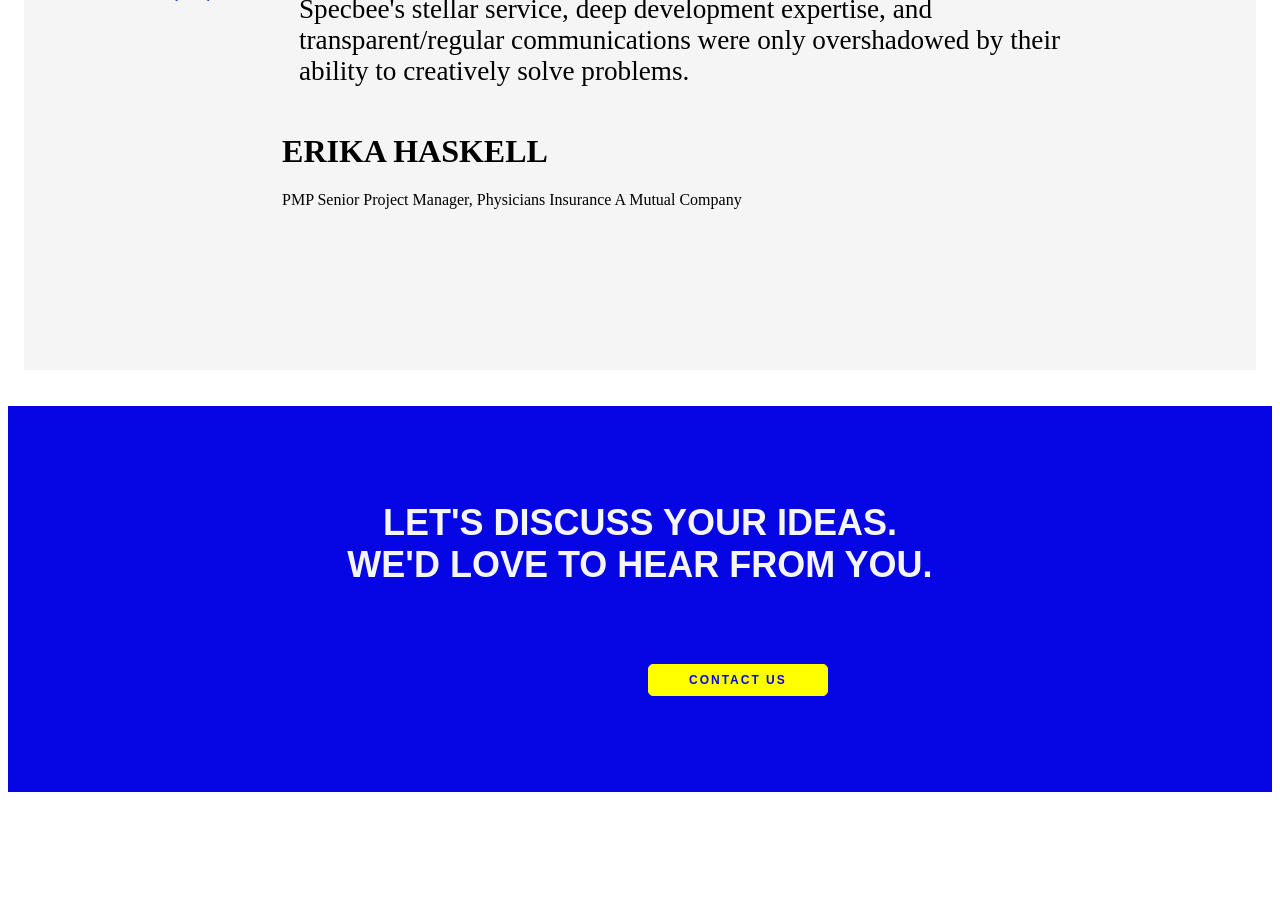
<file: specbee/testimony.html>
<!DOCTYPE html>
<html lang="en">
<head>
    <meta charset="UTF-8">
    <meta name="viewport" content="width=device-width, initial-scale=1.0">
    <title>Document</title>
    <!-- <link rel="stylesheet" href="testimony.css"> -->
    <link rel="stylesheet" href="styles/testimony.css">

</head>
<body>
    <div class="testimony">
        <div class="testimony__info">
            <div class="testimony-quotes">
                <svg width="60" height="50" viewBox="0 0 113 61" fill="#0020f6" xmlns="http://www.w3.org/2000/svg">
                    <path
                        d="M8.22593 31.3316V0.0342193H53.4604V31.3316L14.8277 62.3844L0.401592 55.7826L8.22593 31.3316ZM67.642 0.0342193H112.876V31.3316L74.2438 62.3844L60.0622 55.7826L67.642 31.3316V0.0342193Z">
                    </path>
                </svg>
            </div>
            <p class="testimony__text">Specbee's stellar service, deep development expertise, and
                transparent/regular communications were only overshadowed by their ability to creatively solve problems.
            </p>
            <div class="testimony__client-info">
                <h1 class="testimony__name">ERIKA HASKELL</h1>
                <p class="testimony__des">PMP Senior Project Manager, Physicians Insurance A Mutual Company
                </p>
            </div>
        </div>
    </div>
    <div class="contact">
        <h3 class="contact__title">LET'S DISCUSS YOUR IDEAS.<br> WE'D LOVE TO HEAR FROM YOU.</h3>
        <a class="contact__button" href="#">CONTACT US</a>
    </div>

</body>
</html>
</file>
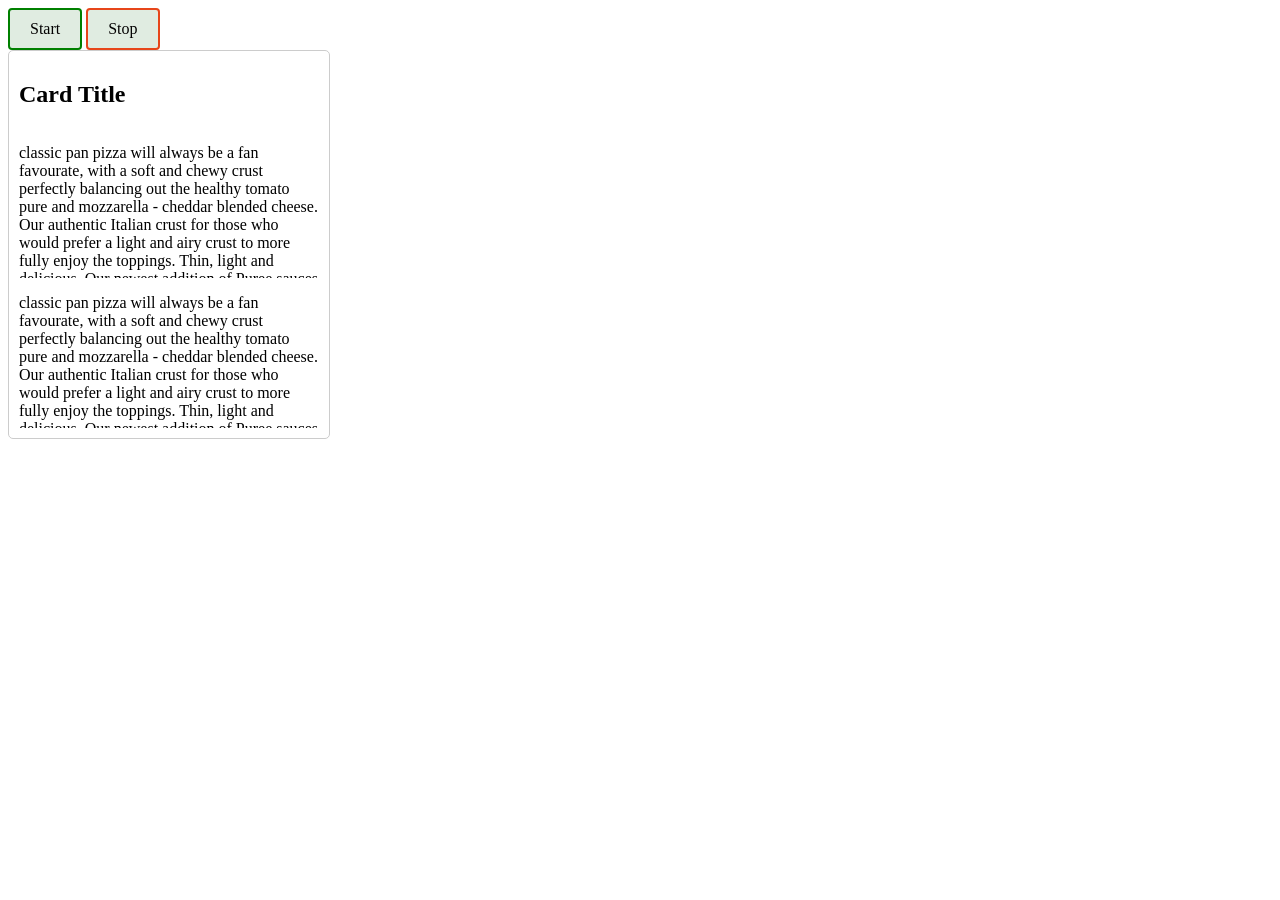
<file: website/button.html>
<!DOCTYPE html>
<html>
<head>
    <title>new</title>
    <style>
        .button {
        display: inline-block;
        padding: 10px 20px;
        background-color: #e0ece1;
        color: rgb(3, 2, 2);
        text-decoration: none;
        font-size: 16px;
        border-radius: 4px;
        border: 2px solid green;
        text-align: center;


}
.button2{

        display: inline-block;
        padding: 10px 20px;
        background-color: #e0ece1;
        color: rgb(3, 2, 2);
        text-decoration: none;
        font-size: 16px;
        border-radius: 4px;
        border: 2px solid rgb(231, 70, 26);
        text-align: center;
}

.button:hover{
    background-color: green;
    color: aliceblue;
    border: 2px solid white;
}

.button2:hover{
    background-color: red;
    color: aliceblue;
    border: 2px solid white;
}
.card {
    width: 300px;
    border: 1px solid #ccc;
    border-radius: 5px;
    padding: 10px;
    margin-bottom: 10px;
}
.card .description {
    height: 150px;
    overflow: auto;
    }
    .card .description2 {
    height: 150px;
    overflow: auto;
    }
</style>
</head>
<body>
    <div class="new">
    <a href="#" class="button">Start</a>
    <a href="#" class="button2">Stop</a>
</div>
<div class="card">
    <h2>Card Title</h2>
    <div class="description">
    <p> classic pan pizza will always be a fan favourate, with a soft and chewy crust perfectly balancing out the healthy tomato pure and mozzarella - cheddar blended cheese.

        Our authentic Italian crust for those who would prefer a light and airy crust to more fully enjoy the toppings. Thin, light and delicious.

        Our newest addition of Puree sauces will blow your mind. Chose between a spicy buffalo, sweet bbq, tangy chipotle can creamy makhni to perfectly compliment your toppings and crust. Our suggestions of combinations might be helpful but ultimately the power lies with you.

        Contrary to industry standard strategy, USPizza, since 1996, has been committed to growing our brand slowly and steadily. Every outlet is carefully selected on strict criteria. To be a USPizza franchisee is a privilege unto itself. The same commitment to product and service perfection we practice is expected from our partners.

        Our outlets designed by leading architects to reflect our philosophy of being open and inviting, while putting our customer comfort on priority.

        Everywhere we go, we hear ‘Your pizza is the tastiest pizza around, why aren’t you open in my location’. The answer is simple, every outlet opened is a promise to our customer, and not one we take lightly</p>
    </div>

    <div class="description2">
        <p> classic pan pizza will always be a fan favourate, with a soft and chewy crust perfectly balancing out the healthy tomato pure and mozzarella - cheddar blended cheese.

            Our authentic Italian crust for those who would prefer a light and airy crust to more fully enjoy the toppings. Thin, light and delicious.

            Our newest addition of Puree sauces will blow your mind. Chose between a spicy buffalo, sweet bbq, tangy chipotle can creamy makhni to perfectly compliment your toppings and crust. Our suggestions of combinations might be helpful but ultimately the power lies with you.

            Contrary to industry standard strategy, USPizza, since 1996, has been committed to growing our brand slowly and steadily. Every outlet is carefully selected on strict criteria. To be a USPizza franchisee is a privilege unto itself. The same commitment to product and service perfection we practice is expected from our partners.

            Our outlets designed by leading architects to reflect our philosophy of being open and inviting, while putting our customer comfort on priority.

            Everywhere we go, we hear ‘Your pizza is the tastiest pizza around, why aren’t you open in my location’. The answer is simple, eve</p>


</div>

</body>
</html>
</file>
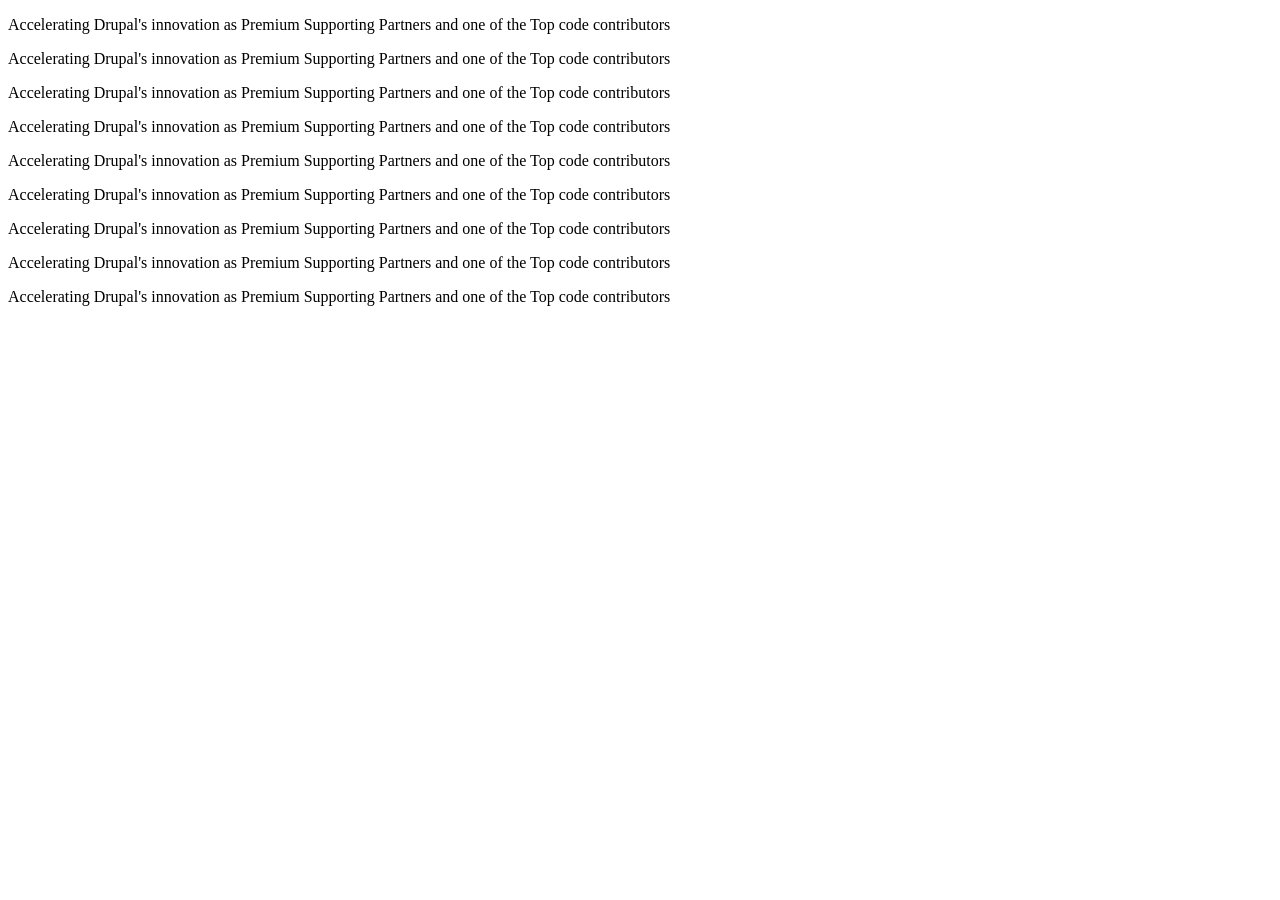
<file: website/new.html>
<!DOCTYPE html>
<html lang="en">
<head>
  <meta charset="UTF-8">
  <meta name="viewport" content="width=device-width, initial-scale=1.0">
  <title>Document</title>
</head>
<body>
  <div class="content">
    <p>Accelerating Drupal's innovation as Premium Supporting Partners and one of the Top code
      contributors</p>
    <p>Accelerating Drupal's innovation as Premium Supporting Partners and one of the Top code
      contributors</p>
    <p>Accelerating Drupal's innovation as Premium Supporting Partners and one of the Top code
      contributors</p>
    <div class="content-items">
    <p>Accelerating Drupal's innovation as Premium Supporting Partners and one of the Top code
      contributors</p>
    <p>Accelerating Drupal's innovation as Premium Supporting Partners and one of the Top code
      contributors</p>
    <p>Accelerating Drupal's innovation as Premium Supporting Partners and one of the Top code
      contributors</p>
    </div>
  </div>
  <div class="content-items">
    <p>Accelerating Drupal's innovation as Premium Supporting Partners and one of the Top code
      contributors</p>
    <p>Accelerating Drupal's innovation as Premium Supporting Partners and one of the Top code
      contributors</p>
    <p>Accelerating Drupal's innovation as Premium Supporting Partners and one of the Top code
      contributors</p>
    </div>

</body>
</html>
</file>
<file: specbee/testimony.css>
.testimony {
    padding-left: 20px;
    padding-right: 20px;
}

.testimony__info {
    padding: 30px;
    margin-top: 2%;
    width: 70%;
    color: #0f0f0f;
    margin: 0 auto;
    background-color: white;
}

.testimony__text {
    font-family: "Work Sans", sans-serif;
    font-weight: 300;
    font-size: 1.4rem;
    margin-top: -30px;
    margin-left: 130px;
    padding-bottom: 5%;
}

.testimony__client-info {
    margin-left: 130px;
}

.testimony__name {
    margin-bottom: 2px;
    font-size: 1.71rem;
    font-family: "Montserrat", sans-serif;
}

.testimony__des {
    font-size: .9rem;
    font-weight: 300;
    line-height: normal;
}

@media screen and (min-width: 768px) and (max-width: 1023px) {
    .testi__info {
        margin-right: -6%;
        margin-top: -15%;
        margin-bottom: 0;
        margin-left: -8%;
    }

    .testi-quotes {
        width: 90px;
        height: 50px;
    }

    .testi__text {
        margin-left: -5%;
        margin-right: -5%;
        padding-bottom: 5%;
        font-size: 1rem;
        margin-top: 4%;
    }

    .testi__name {
        font-size: 1.5rem;
        margin-top: 4%;
        margin-left: 8%;
    }

    .testi__info {
        margin-left: 8%;
    }
}



.contact {
    background-color: #0020f6;
}

.contact__title {
    padding-top: 6rem;
    text-align: center;
    color: white;
    font-size: 2.25rem;
    font-family: "Montserrat", sans-serif;
    font-weight: bolder;
}

.contact__button {
    background-color: #e3f307;
    border: 0.0625rem solid #e3f307;
    color: #0020f6;
    border-radius: 0.3125rem;
    display: inline-block;
    font-family: "Montserrat", sans-serif;
    text-decoration: none;
    font-size: .75rem;
    font-weight: 700;
    letter-spacing: .125rem;
    margin-top: 2.6rem;
    margin-left: 40rem;
    margin-bottom: 6rem;
    padding: 0.5rem 2.5rem;
}

.contact__button:hover {
    color: #e3f307;
    background-color: #0020f6;

}
</file>
<file: specbee/styles/testimony.css>
.testimony {
  padding-left: 16px;
  padding-right: 16px;
}
.testimony__info {
  color: black;
  padding-top: 25px;
  padding-left: 145px;
  padding-right: 145px;
  padding-bottom: 145px;
  margin-top: -6%;
  background-color: #f5f5f5;
}
.testimony-quotes {
  width: 113px;
  height: 63px;
}
.testimony__text {
  margin-top: -3%;
  margin-left: 130px;
  padding-bottom: 2%;
  font-size: 1.7rem;
}
.testimony__client-info {
  color: black;
  margin-left: 12%;
}
.testimony___name {
  font-size: 1.75rem;
  margin-bottom: -2%;
  font-weight: 800;
  font-family: "Montserrat", sans-serif;
}
.testimony__des {
  margin-top: 2%;
}
@media screen and (max-width: 767px) {
  .testimony__info {
    margin-top: -25%;
    color: black;
    padding-left: 28px;
    padding-right: 21px;
    padding-bottom: 90px;
  }
  .testimony-quotes {
    margin-left: -5%;
    width: 50px;
    height: 50px;
  }
  .testimony__text {
    margin-left: -5%;
    margin-right: -5%;
    padding-bottom: 5%;
    font-size: 1rem;
    margin-top: -3%;
  }
  .testimony__client-info {
    margin-left: -5%;
  }
  .testimony__name {
    font-size: 1.2rem;
    margin-bottom: 1%;
  }
  .testimony__des {
    font-size: 0.8rem;
  }
}
@media screen and (min-width: 768px) and (max-width: 1023px) {
  .testimony__info {
    margin-right: -6%;
    margin-top: -15%;
    margin-bottom: 0;
    margin-left: -8%;
  }
  .testimony-quotes {
    width: 90px;
    height: 40px;
    margin-top: 30px;
    margin-left: -67px;
    width: 64px;
  }
  .testimony__text {
    margin-left: 0px;
    margin-right: -41px;
  }
  .testimony__client-info {
    margin-left: -45px;
    padding-top: 12px;
  }
  .testimony__name {
    font-size: 1.5rem;
    margin-top: 4%;
    margin-left: 8%;
  }
  .testimony__des {
    margin-left: 8%;
  }
}

.contact {
  background-color: rgb(6, 6, 228);
}
.contact__title {
  padding-top: 6rem;
  text-align: center;
  color: #f5f5f5;
  font-size: 2.25rem;
  font-family: "Montserrat", sans-serif;
  font-weight: bolder;
}
.contact__button {
  background-color: yellow;
  border: 0.0625rem solid yellow;
  color: rgb(6, 6, 228);
  border-radius: 0.3125rem;
  display: inline-block;
  font-family: "Montserrat", sans-serif;
  text-decoration: none;
  font-size: 0.75rem;
  font-weight: 700;
  letter-spacing: 0.125rem;
  margin-top: 2.6rem;
  margin-left: 40rem;
  margin-bottom: 6rem;
  padding: 0.5rem 2.5rem;
}
.contact__button:hover {
  color: yellow;
  background-color: rgb(6, 6, 228);
}
@media screen and (min-width: 768px) and (max-width: 1023px) {
  .contact__button {
    background-color: yellow;
    border: 0.0625rem solid yellow;
    color: #001186;
    border-radius: 0.3125rem;
    display: inline-block;
    font-family: "Montserrat", sans-serif;
    text-decoration: none;
    font-size: 0.75rem;
    font-weight: 700;
    letter-spacing: 0.125rem;
    margin-top: 3.5rem;
    margin-left: 38%;
    margin-bottom: 6rem;
    padding: 0.5rem 2.5rem;
  }
}
@media screen and (max-width: 767px) {
  .contact__title {
    padding-top: 6rem;
    text-align: center;
    color: #f5f5f5;
    font-size: 2rem;
    font-weight: 800;
  }
  .contact__button {
    background-color: yellow;
    border: 0.0625rem solid yellow;
    color: #001186;
    border-radius: 0.3125rem;
    display: inline-block;
    font-family: "Montserrat", sans-serif;
    text-decoration: none;
    font-size: 0.75rem;
    font-weight: 700;
    letter-spacing: 0.125rem;
    margin-top: 3.5rem;
    margin-left: 30%;
    margin-bottom: 6rem;
    padding: 0.5rem 2.5rem;
  }
}/*# sourceMappingURL=testimony.css.map */
</file>
